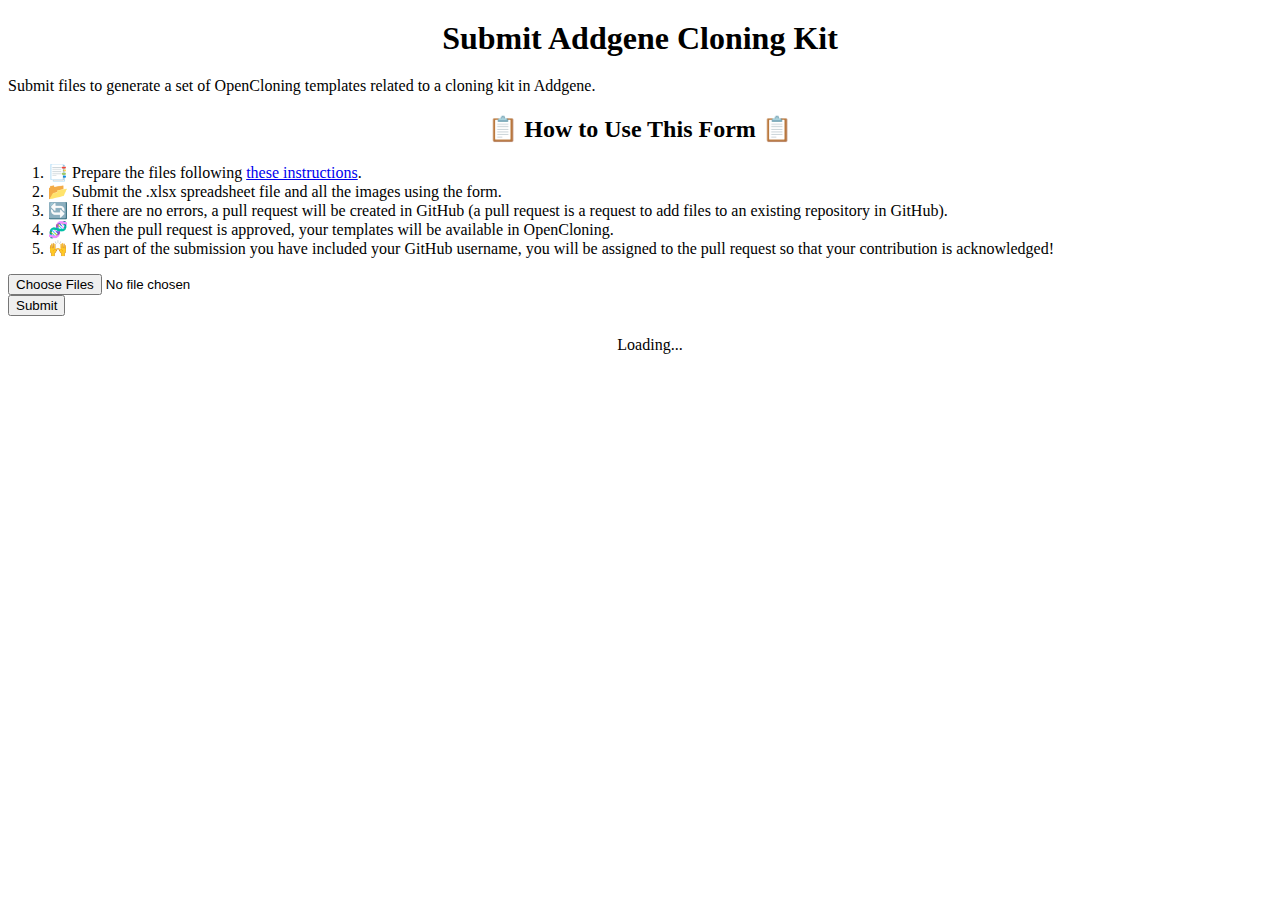
<file: index.html>
<!DOCTYPE html>
<html>

<head>
    <meta charset="utf-8" />
    <link rel="stylesheet" href="https://cdn.jsdelivr.net/npm/bootstrap@5.1.3/dist/css/bootstrap.min.css"
        integrity="sha384-1BmE4kWBq78iYhFldvKuhfTAU6auU8tT94WrHftjDbrCEXSU1oBoqyl2QvZ6jIW3" crossorigin="anonymous">
    <!-- Import style from static/common.css -->
    <link rel="stylesheet" href="/static/common.css">
    <title>Submit Addgene cloning kit</title>
</head>

<body>
    <div class="container mx-auto col-6">
        <h1>Submit Addgene Cloning Kit</h1>
        <p>Submit files to generate a set of OpenCloning templates
            related to a cloning kit in Addgene.</p>
        <h2>📋 How to Use This Form 📋</h2>
        <ol>
            <li> 📑 Prepare the files following
                <a target="_blank" rel="noopener noreferrer"
                    href="https://github.com/genestorian/OpenCloning-submission/blob/main/docs/index.md">
                    these instructions</a>.
            </li>
            <li> 📂 Submit the .xlsx spreadsheet file and all the images using the form.</li>
            <li> 🔄 If there are no errors, a pull request will be created in GitHub (a pull request is a request to
                add files to an existing repository in GitHub).</li>
            <li> 🧬 When the pull request is approved, your templates will be available in OpenCloning. </li>
            <li> 🙌 If as part of the submission you have included your GitHub username, you will be assigned to the
                pull
                request so that your contribution is acknowledged!</li>
        </ol>
        <form class="form-group row g-3 align-items-center justify-content-center mt-2" id="main-form">
            <div class="col-auto">
                <input type="file" class="form-control" name="submitted-file" id="submitted-file" multiple>
            </div>
            <div class="col-auto">
                <input id='submit-button' type="submit" class="btn btn-primary m-2" />
            </div>
        </form>
        <!-- Loading from server div, initially hidden -->
        <div id="loading" class="" hidden>
            <span class="spinner-border" role="status">

            </span>
            <span>Loading...</span>
        </div>
        <div class="download-button">
        </div>
        <div class="alert alert-danger" role="alert" hidden>
        </div>
        <div class="alert alert-success" role="alert" id="success-message" hidden>
        </div>
    </div>
    </div>
</body>

<footer>
    <script src="/static/index.js"></script>
    <script src="/static/bootstrap.min.js"></script>
</footer>

</html>
</file>
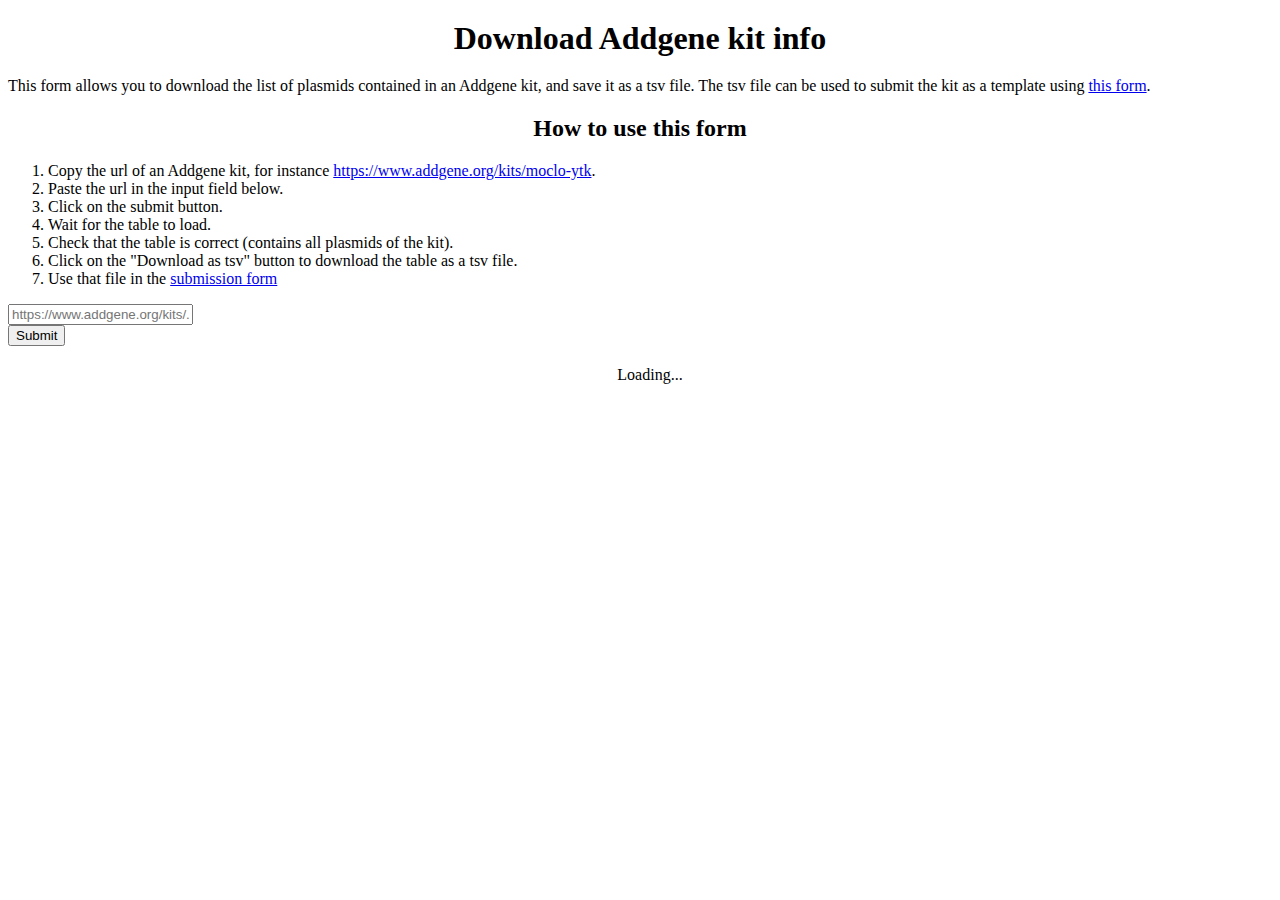
<file: get_kit_info.html>
<!DOCTYPE html>
<html>

<head>
    <meta charset="utf-8" />
    <link rel="stylesheet" href="https://cdn.jsdelivr.net/npm/bootstrap@5.1.3/dist/css/bootstrap.min.css"
        integrity="sha384-1BmE4kWBq78iYhFldvKuhfTAU6auU8tT94WrHftjDbrCEXSU1oBoqyl2QvZ6jIW3" crossorigin="anonymous">
    <!-- Import style from static/common.css -->
    <link rel="stylesheet" href="/static/common.css">
    <title>Download Addgene kit info</title>
</head>

<body>
    <div class="container mx-auto col-6">
        <h1>Download Addgene kit info</h1>
        <p>This form allows you to download the list of plasmids contained in an Addgene kit, and
            save it as a tsv file. The tsv file can be used to submit the kit as a template using
            <a href="/">this form</a>.
        </p>
        <h2>How to use this form</h2>
        <ol>
            <li>Copy the url of an Addgene kit, for instance
                <a href="https://www.addgene.org/kits/moclo-ytk">https://www.addgene.org/kits/moclo-ytk</a>.
            </li>
            <li>Paste the url in the input field below.</li>
            <li>Click on the submit button.</li>
            <li>Wait for the table to load.</li>
            <li>Check that the table is correct (contains all plasmids of the kit).</li>
            <li>Click on the "Download as tsv" button to download the table as a tsv file.</li>
            <li>Use that file in the <a href="/">submission form</a> </li>
        </ol>
        <form class="form-group row g-3 align-items-center justify-content-center mt-2" id="main-form">
            <div class="col-8">
                <input type="text" class="form-control" name="addgene-url" id="addgene-url"
                    placeholder="https://www.addgene.org/kits/...">
            </div>
            <div class="col-auto">
                <input id='submit-button' type="submit" class="btn btn-primary m-2" />
            </div>
        </form>
        <!-- Loading from server div, initially hidden -->
        <div id="loading" class="" hidden>
            <span class="spinner-border" role="status">

            </span>
            <span>Loading...</span>
        </div>
        <div class="download-button">
            <button hidden class="btn btn-success m-2 fs-2" id="download-button">Download tsv</button>
        </div>
        <div class="alert alert-danger" role="alert" hidden>
        </div>
        <div id="table-result">
        </div>
    </div>
    </div>
</body>

<footer>
    <script src="/static/get_kit_info.js"></script>
    <script src="/static/bootstrap.min.js"></script>
</footer>

</html>
</file>
<file: static/common.css>
#loading span {
    margin-left: 10px;
}

h1 {
    text-align: center;
    margin-top: 20px;
    margin-bottom: 20px;
}

h2 {
    text-align: center;
}

div#loading {
    margin-top: 20px;
    margin-bottom: 20px;
    display: flex;
    align-items: center;
    justify-content: center;
}

div.download-button {
    text-align: center;
    margin-top: 20px;
    margin-bottom: 20px;
}

div.alert-success {
    text-align: center;
}
</file>
